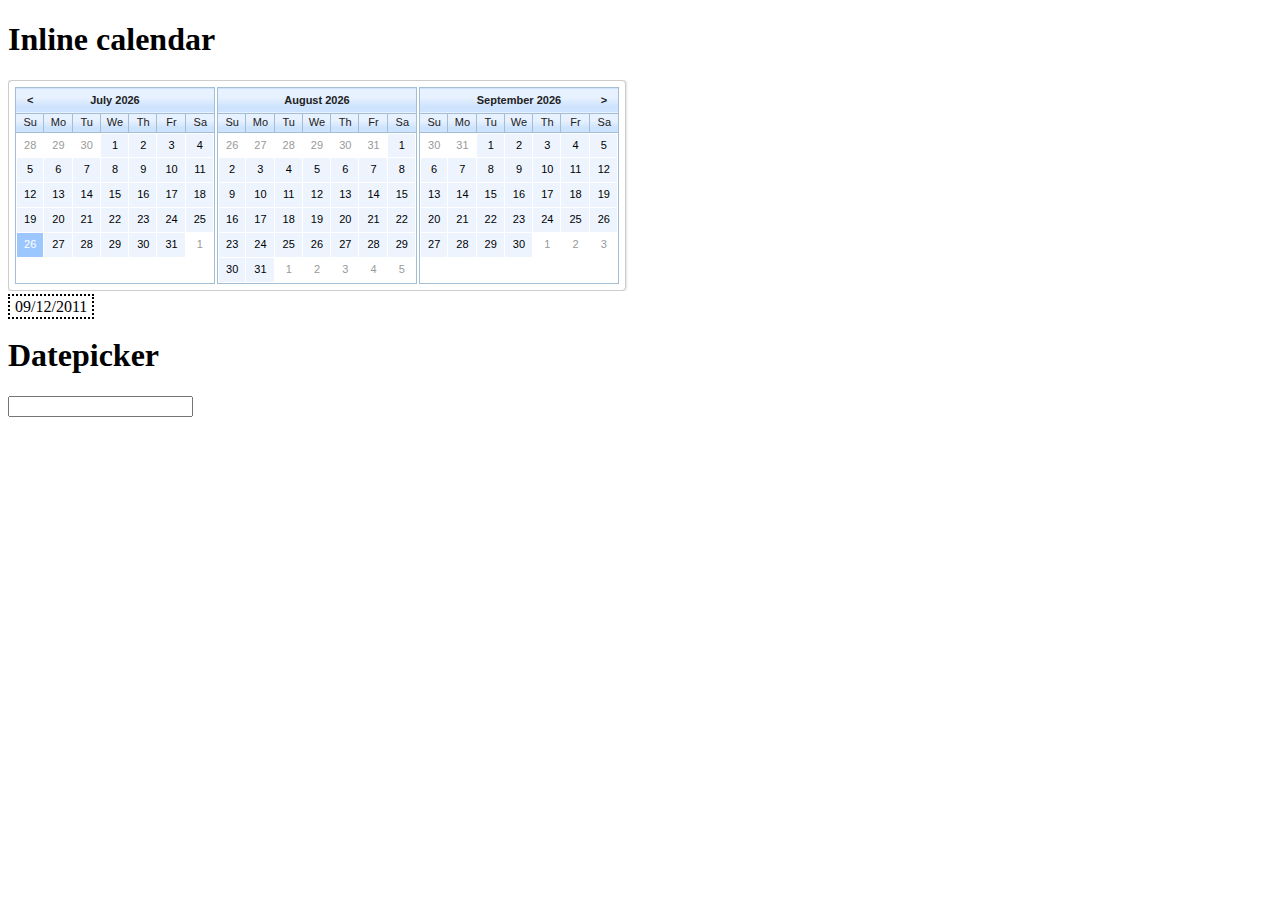
<file: examples/index.html>
<!doctype html>
<html>
	<head>
		<title>CalendarJS</title>
		<meta http-equiv="Content-Type" content="text/html; charset=utf-8" />
		<link type="text/css" rel="stylesheet" href="../themes/sky-blue/calendar.css" />
	</head>
	<body>
		<h1>Inline calendar</h1>
		<div style="overflow: hidden; margin-bottom: 7px">
			<span id="calendar_1"></span>
		</div>
		<span id="date_1" style="border: dotted 2px #000; padding: 2px 5px;">09/12/2011</span>
				
		<h1>Datepicker</h1>
		<input type="text" name="calendar_2" id="calendar_2" />
				
		<script type="text/javascript" src="../calendar-1.5.js"></script>
		<script type="text/javascript">
		var cal_1 = new Calendar({
			element: 'calendar_1',
			inline: true,
			months: 3,
			dateFormat: 'm/d/Y',
			onSelect: function (element, selectedDate, date, cell) {
				document.getElementById('date_1').innerHTML = selectedDate;
			}
		});
		var cal_2 = new Calendar({
			element: 'calendar_2',
			weekNumbers: true,
			startDay: 1,
			minDate: new Date(new Date().getTime() - 60*60*24*1000),
			onOpen: function (element) {
				//do something
			}
		});
		</script>
	</body>
</html>
</file>
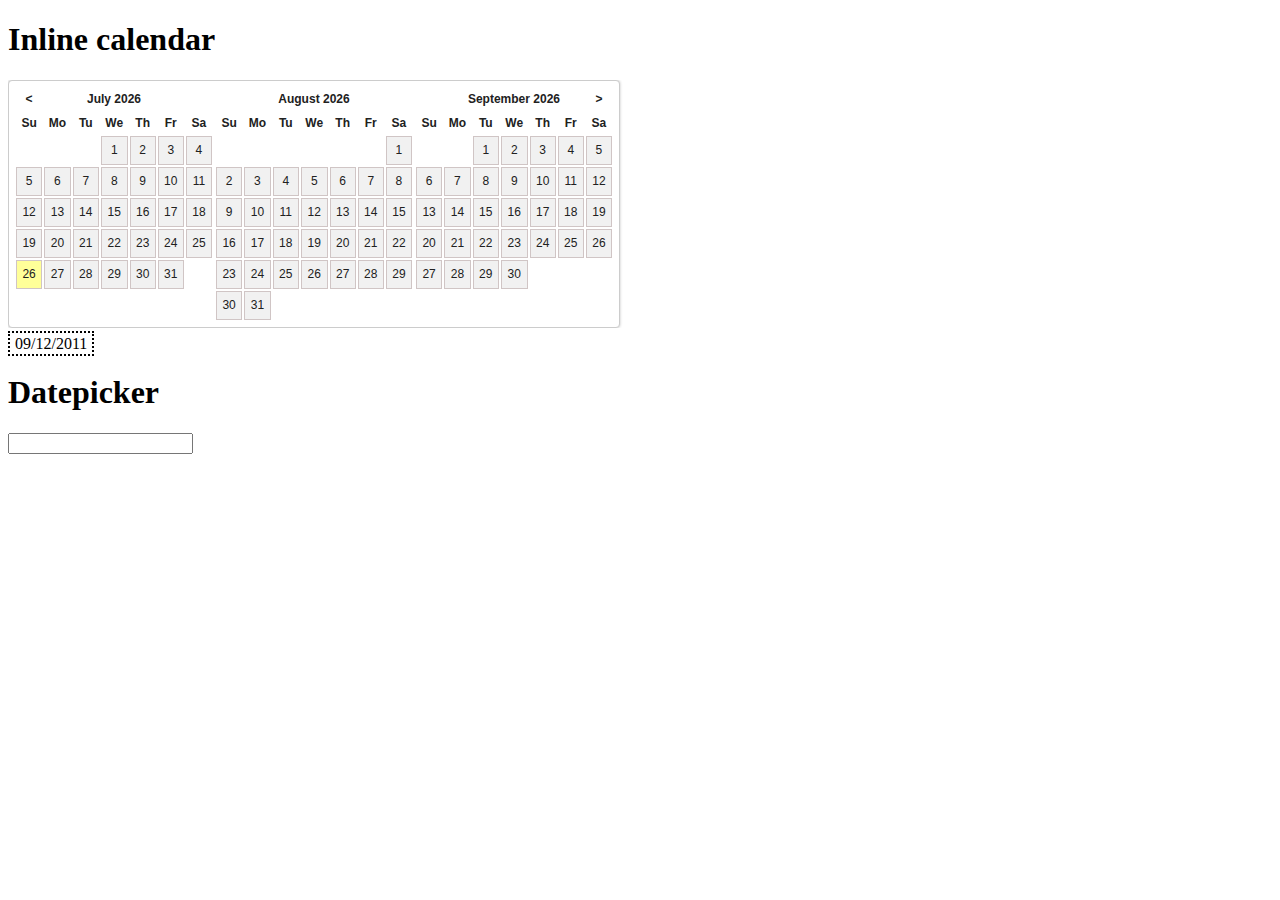
<file: tags/1.1/examples/index.html>
<!doctype html>
<html>
	<head>
		<title>CalendarJS</title>
		<meta http-equiv="Content-Type" content="text/html; charset=utf-8" />
		<link type="text/css" rel="stylesheet" href="../themes/light/calendar.css" />
	</head>
	<body>
		<h1>Inline calendar</h1>
		<div style="overflow: hidden; margin-bottom: 7px">
			<span id="calendar_1"></span>
		</div>
		<span id="date_1" style="border: dotted 2px #000; padding: 2px 5px;">09/12/2011</span>
				
		<h1>Datepicker</h1>
		<input type="text" name="calendar_2" id="calendar_2" />
				
		<script type="text/javascript" src="../calendar.js"></script>
		<script type="text/javascript">
		var cal_1 = new Calendar({
			element: 'calendar_1',
			inline: true,
			months: 3,
			dateFormat: 'm/d/Y',
			onSelect: function (formated, date, cell) {
				document.getElementById('date_1').innerHTML = formated;
			}
		});
		var cal_2 = new Calendar({
			element: 'calendar_2',
			weekNumbers: true,
			onOpen: function (elem) {
				//do something
			}
		});
		</script>
	</body>
</html>
</file>
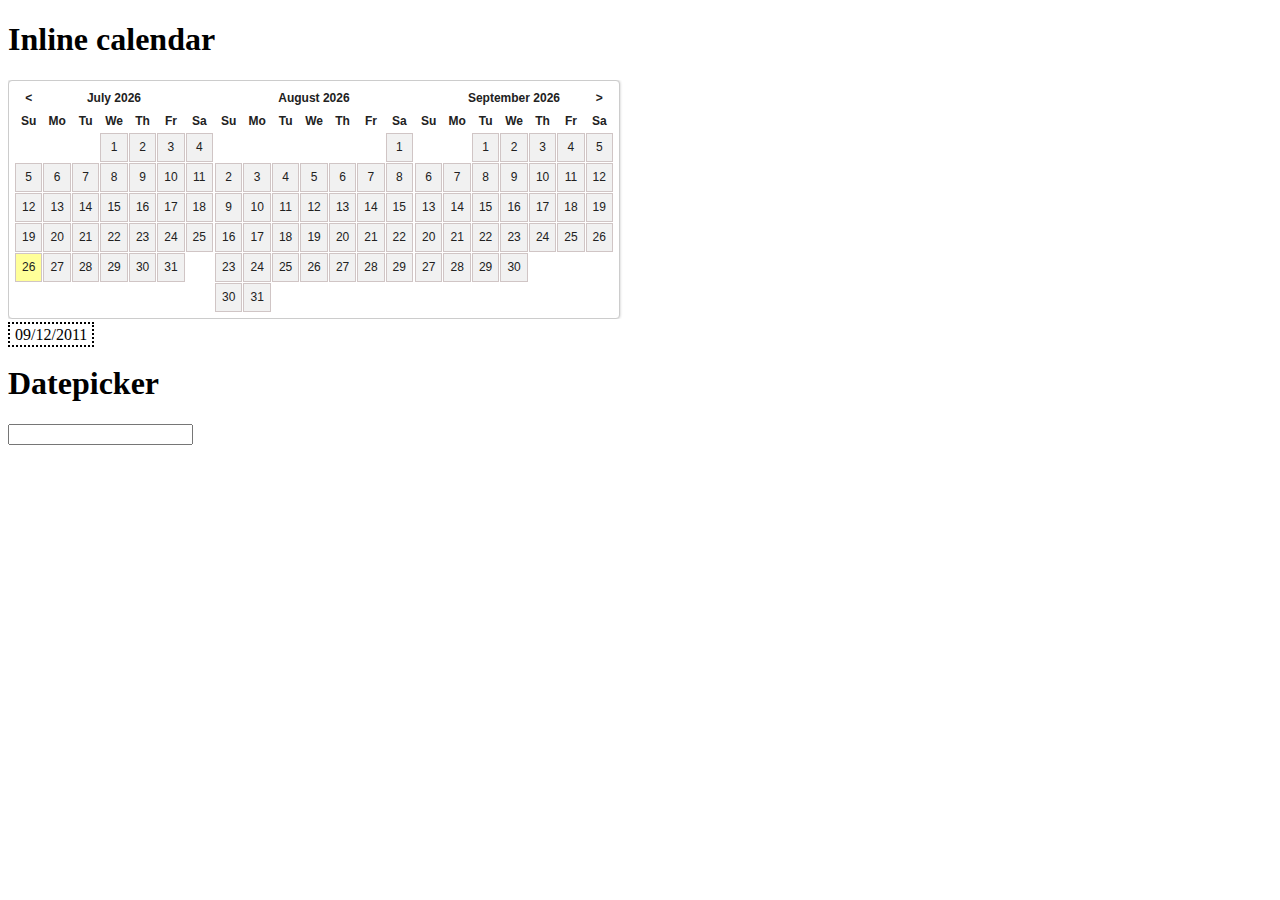
<file: tags/1.4/examples/index.html>
<!doctype html>
<html>
	<head>
		<title>CalendarJS</title>
		<meta http-equiv="Content-Type" content="text/html; charset=utf-8" />
		<link type="text/css" rel="stylesheet" href="../themes/light/calendar.css" />
	</head>
	<body>
		<h1>Inline calendar</h1>
		<div style="overflow: hidden; margin-bottom: 7px">
			<span id="calendar_1"></span>
		</div>
		<span id="date_1" style="border: dotted 2px #000; padding: 2px 5px;">09/12/2011</span>
				
		<h1>Datepicker</h1>
		<input type="text" name="calendar_2" id="calendar_2" />
				
		<script type="text/javascript" src="../calendar.js"></script>
		<script type="text/javascript">
		var cal_1 = new Calendar({
			element: 'calendar_1',
			inline: true,
			months: 3,
			dateFormat: 'm/d/Y',
			onSelect: function (element, selectedDate, date, cell) {
				document.getElementById('date_1').innerHTML = selectedDate;
			}
		});
		var cal_2 = new Calendar({
			element: 'calendar_2',
			weekNumbers: true,
			startDay: 1,
			minDate: new Date(new Date().getTime() - 60*60*24*1000),
			onOpen: function (element) {
				//do something
			}
		});
		</script>
	</body>
</html>
</file>
<file: themes/sky-blue/calendar.css>
@CHARSET "UTF-8";
.bcal-container{
	background-color: #fff;
	border-radius: 4px;
	-moz-border-radius: 4px;
	-webkit-border-radius: 4px;
	float: left;
	padding: 5px;
	border: solid 1px #ccc;
	box-shadow: 0 0 3px #C0C0C0;
}
.bcal-table{
	border-collapse: separate;
	border-spacing: 0;
	border: solid 1px #A4BED4;
	font-family: Tahoma, sans-serif;
	font-size: 11px;
	font-weight: normal;
	float: left;
	margin: 1px;
	padding: 0;
	width: 200px;
}
.bcal-table,
.bcal-table th,
.bcal-table td {
	box-sizing: border-box;
	-moz-box-sizing: border-box;
	-webkit-box-sizing: border-box;
}
.bcal-table thead tr{
	background-color: #D7E9FE;
	border: 1px solid #A4BED4;
	background-image: linear-gradient(bottom, rgb(205,227,254) 23%, rgb(231,241,255) 62%);
	background-image: -o-linear-gradient(bottom, rgb(205,227,254) 23%, rgb(231,241,255) 62%);
	background-image: -moz-linear-gradient(bottom, rgb(205,227,254) 23%, rgb(231,241,255) 62%);
	background-image: -webkit-linear-gradient(bottom, rgb(205,227,254) 23%, rgb(231,241,255) 62%);
	background-image: -ms-linear-gradient(bottom, rgb(205,227,254) 23%, rgb(231,241,255) 62%);
	background-image: -webkit-gradient(
		linear,
		left bottom,
		left top,
		color-stop(0.23, rgb(205,227,254)),
		color-stop(0.62, rgb(231,241,255))
	);
}
.bcal-table thead tr:first-child{
	line-height: 23px;
}
.bcal-table thead th{
	font-weight: bold;
	color: #212121;
	height: 20px;
	text-align: center;
}
.bcal-table tbody td{
	color: #000;
	cursor: pointer;
	font-weight: normal;
	height: 25px;
	padding: 0 0 1px 1px;
	width: 25px;
	text-align: center;
}
.bcal-table tbody tr:first-child td{
	border-top: solid 1px #fff;
}
.bcal-table tbody td:first-child{
	border-left: solid 1px #fff;
	padding: 0 0 1px;
}
.bcal-table .bcal-wday,
.bcal-table .bcal-wnum{
	font-weight: normal;
	border-right: 1px solid #A4BED4;
	border-top: 1px solid #A4BED4;
	border-bottom: 1px solid #A4BED4;
	padding: 1px 1px 2px 2px;
}
.bcal-table .bcal-wnum{
	border-right: 1px solid #A4BED4;
	border-bottom: 1px solid #A4BED4;
	color: #CC6600;
	background-image: linear-gradient(bottom, rgb(255,225,159) 23%, rgb(255,250,234) 62%);
	background-image: -o-linear-gradient(bottom, rgb(255,225,159) 23%, rgb(255,250,234) 62%);
	background-image: -moz-linear-gradient(bottom, rgb(255,225,159) 23%, rgb(255,250,234) 62%);
	background-image: -webkit-linear-gradient(bottom, rgb(255,225,159) 23%, rgb(255,250,234) 62%);
	background-image: -ms-linear-gradient(bottom, rgb(255,225,159) 23%, rgb(255,250,234) 62%);
	background-image: -webkit-gradient(
		linear,
		left bottom,
		left top,
		color-stop(0.23, rgb(255,225,159)),
		color-stop(0.62, rgb(255,250,234))
	);
}
.bcal-table .bcal-wday:last-child{
	border-right: none;
}
.bcal-table .bcal-empty{
	background-color: #fff;
	border-right: solid 1px #fff;
	border-bottom: solid 1px #fff;
	color: #999;
	cursor: default;
}
.bcal-table .bcal-date{
	background-color: #EDF4FE;
	border-right: solid 1px #fff;
	border-bottom: solid 1px #fff;
}
.bcal-table .bcal-past{
	background-color: #f1f1f1;
	color: #999;
	cursor: default;
}
.bcal-table .bcal-today{
	background-color: #9BC7FE;
	color: #fff;
}
.bcal-table .bcal-week{
	background-color: #FEF3DA;
	border-right: solid 1px #fff;
	border-bottom: solid 1px #fff;
	color: #CC6600;
	cursor: default;
}
.bcal-table .bcal-selected{
	background-color: #BDD6FC;
	color: #fff;
}
.bcal-table .bcal-over,
.bcal-table .bcal-date:hover{
	background-color: #719ABC;
	color: #fff;
}
.bcal-table .bcal-past:hover{
	background-color: #e0e0e0;
	color: #666;
}
.bcal-table .bcal-month,
.bcal-table .bcal-navi,
.bcal-table .bcal-wnum,
.bcal-table .bcal-wday,
.bcal-table .bcal-week{
	cursor: text;
}
</file>
<file: tags/1.1/themes/light/calendar.css>
@CHARSET "UTF-8";
.bcal-container{
	background-color: #fff;
	border-radius: 4px;
	-moz-border-radius: 4px;
	-webkit-border-radius: 4px;
	float: left;
	padding: 5px;
	border: solid 1px #ccc;
	box-shadow: 0 0 3px #C0C0C0;
}
.bcal-table{
	border-collapse: separate;
	font-family: Arial, sans-serif;
	font-size: 12px;
	font-weight: normal;
	float: left;
	margin: 0;
	padding: 0;
	width: 200px;
}
.bcal-table thead{}
.bcal-table thead tr{}
.bcal-table thead th{
	background-color: #fff;
	/*border: solid 1px #fff;*/
	color: #212121;
	height: 20px;
	text-align: center;
}

.bcal-table tbody{}
.bcal-table tbody tr{}
.bcal-table tbody td{
	/*border: solid 1px #fff;*/
	color: #212121;
	cursor: pointer;
	height: 25px;
	width: 25px;
	text-align: center;
}
.bcal-table .bcal-empty{
	background-color: #fff;
	cursor: default;
}
.bcal-table .bcal-date{
	background-color: #F1F1F1;
	border: solid 1px #D0C5C5;
}
.bcal-table .bcal-today{
	background-color: #FFFF99;
}
.bcal-table .bcal-week{
	border: solid 1px #D0C5C5;
	background-color: #E4E4E4;
	cursor: default;
}
.bcal-table .bcal-selected{
	background-color: #FEFEFE;
	border: solid 1px #FFCC66;
	color: #CC6600;
}
.bcal-table .bcal-over,
.bcal-table .bcal-date:hover{
	background-color: #FFFFCC;
	border: solid 1px #FFC34C;
	color: #CC6600;
}
</file>
<file: tags/1.4/themes/light/calendar.css>
@CHARSET "UTF-8";
.bcal-container{
	background-color: #fff;
	border-radius: 4px;
	-moz-border-radius: 4px;
	-webkit-border-radius: 4px;
	float: left;
	padding: 5px;
	border: solid 1px #ccc;
	box-shadow: 0 0 3px #C0C0C0;
}
.bcal-table{
	border-collapse: separate;
	border-spacing: 1px;
	font-family: Arial, sans-serif;
	font-size: 12px;
	font-weight: normal;
	float: left;
	margin: 0;
	padding: 0;
	width: 200px;
}
.bcal-table thead th{
	background-color: #fff;
	font-weight: bold;
	color: #212121;
	height: 20px;
	text-align: center;
}
.bcal-table tbody td{
	color: #212121;
	cursor: pointer;
	font-weight: normal;
	height: 25px;
	width: 25px;
	text-align: center;
}
.bcal-table .bcal-empty{
	background-color: #fff;
	cursor: default;
}
.bcal-table .bcal-date{
	background-color: #F1F1F1;
	border: solid 1px #D0C5C5;
}
.bcal-table .bcal-past{
	background-color: #FEFEFE;
	border: solid 1px #E6E1E1;
	color: #898989;
	cursor: default;
}
.bcal-table .bcal-today{
	background-color: #FFFF99;
}
.bcal-table .bcal-week{
	border: solid 1px #D0C5C5;
	background-color: #E4E4E4;
	cursor: default;
}
.bcal-table .bcal-selected{
	background-color: #FEFEFE;
	border: solid 1px #FFCC66;
	color: #CC6600;
}
.bcal-table .bcal-over,
.bcal-table .bcal-date:hover{
	background-color: #FFFFCC;
	border: solid 1px #FFC34C;
	color: #CC6600;
}
</file>
